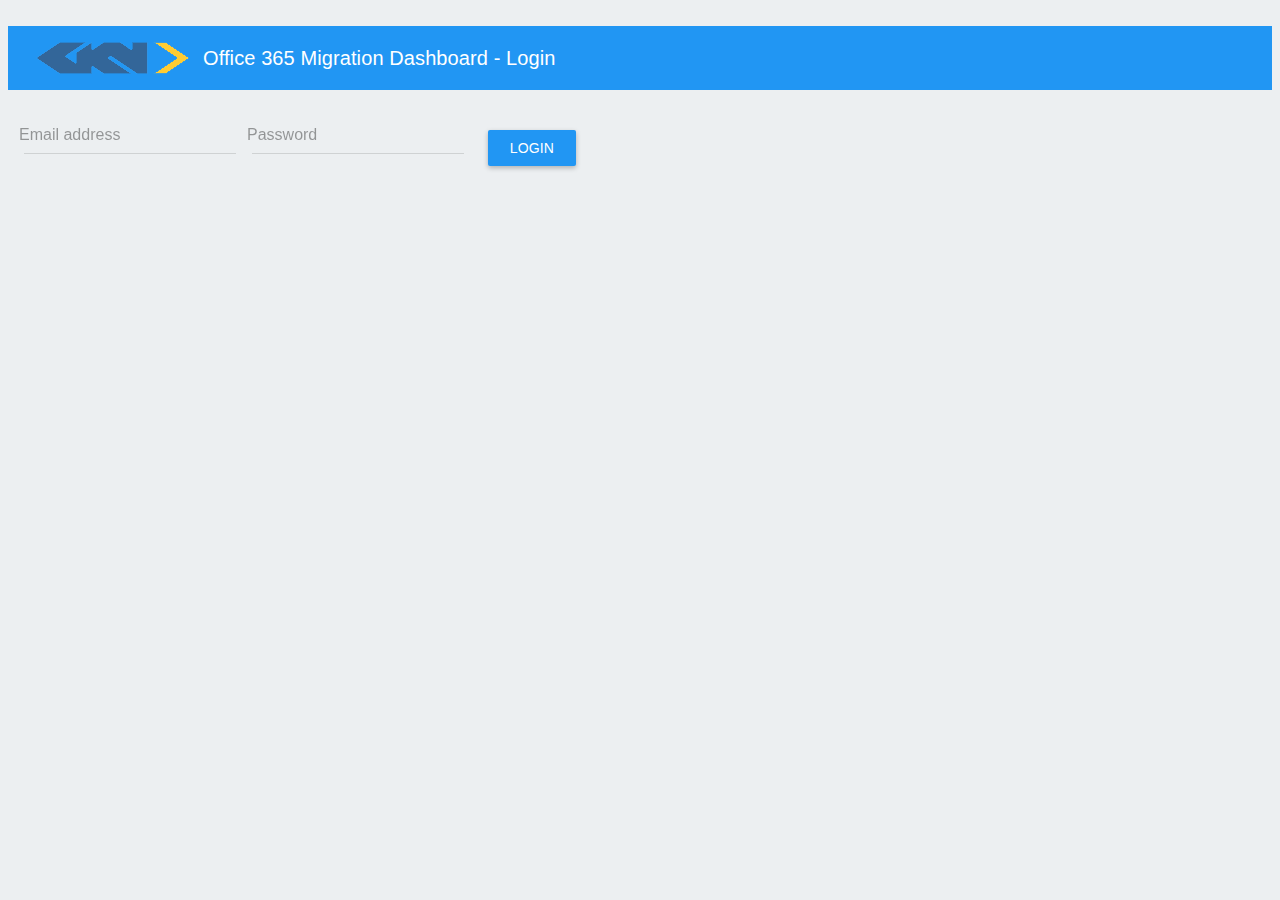
<file: index.html>
<!doctype html>
<html>
  <head>
    <meta charset="utf-8">
    <title>EOL Migration</title>
    <meta name="viewport" content="width=device-width, initial-scale=1.0">
    <link rel="stylesheet" href="assets/angular-material.min.css">
    <link rel="stylesheet" href="assets/font-awesome-4.7.0/css/font-awesome.min.css">
    <link rel="stylesheet" href="assets/angular-minimal-piechart.css">
    <link rel="stylesheet" href="assets/md-data-table.min.css">
    <link rel="stylesheet" type="text/css" href="index.css">
    <script src="assets/angular.min.js"></script>
    <script src="assets/angular-ui-router.min.js"></script>
    <script src="assets/angular-animate.min.js"></script>
    <script src="assets/angular-aria.min.js"></script>
    <script src="assets/angular-material.min.js"></script>
    <script src="assets/angular-resource.min.js"></script>
    <script src="assets/angular-minimal-piechart.js"></script>
    <script src="assets/md-data-table.min.js"></script>
    <script src="app.js"></script>
    <script src="constant.js"></script>
    <script src="factory.js"></script>
    <script src="login.js"></script>
    <script src="dashboard.js"></script>
  </head>

  <body ng-app="eolmig">
    <md-content flex layout-padding>
      <ui-view name="main"><p>Loading app ....</p></ui-view>
    </md-content>
  </body>
</html>
</file>
<file: assets/angular-minimal-piechart.css>
/**
 * Directive for minimalistic Piecharts.
 *
 * @link https://github.com/pasqLisena/angular-minimal-piechart
 *
 * @license angular-minimal-piechart v0.1.3
 * (c) Copyright Pasquale Lisena (pasq.lisena@gmail.com)
 * License MIT
 */

piechart,donutchart{display:block;position:relative}.min-piechart-container{height:100%;width:100%}.piechart-svg{display:block;margin:0 auto;transform:rotate(-90deg);transform-origin:center center;border-radius:50%;overflow:hidden;width:100%;height:100%;}.piechart-svg circle{fill:none}.piechart-svg .piechart-wheel{stroke:rgba(133,133,133,0.25)}.piechart-svg .piechart-value{stroke:#2196f4;stroke-dasharray:0 280;transition:stroke-dasharray .3s cubic-bezier(.18,.89,.32,1.28)}piechart circle{stroke-width:31.9}donutchart circle{stroke-width:3}
</file>
<file: index.css>
.min-piechart-container {
    height: 150px !important;
    width: 150px !important;
}

.account-item-alert {
	color: #C0392B !important;
}

.account-item-warning {
	color: #FFCC33 !important;
}

.account-item-good {
	color: #145A32 !important;
}
</file>
<file: assets/md-data-table.min.css>
md-backdrop.md-edit-dialog-backdrop{z-index:80}md-edit-dialog{display:-webkit-flex;display:-ms-flexbox;display:flex;-webkit-flex-direction:column;-ms-flex-direction:column;flex-direction:column;position:fixed;z-index:81;background-color:#f9f9f9;border-radius:2px;cursor:default}md-edit-dialog>.md-content{padding:16px 24px 0}md-edit-dialog>.md-content .md-title{color:rgba(0,0,0,.87);margin-bottom:8px}md-edit-dialog>.md-content md-input-container{margin:0;font-size:13px}md-edit-dialog>.md-content md-input-container input{float:none}md-edit-dialog>.md-content md-input-container .md-errors-spacer{min-height:auto;min-width:auto;color:rgba(0,0,0,.54)}md-edit-dialog>.md-content md-input-container .md-errors-spacer .md-char-counter{padding:5px 2px 5px 0}md-edit-dialog>.md-content md-input-container [ng-message]{padding:5px 0 5px 2px}md-edit-dialog>.md-actions{margin:0 16px 8px}md-edit-dialog>.md-actions .md-button{margin:0;min-width:initial}md-edit-dialog>.md-actions .md-button+.md-button{margin-left:8px}.md-table-pagination{display:-webkit-flex;display:-ms-flexbox;display:flex;-webkit-align-items:center;-ms-flex-align:center;align-items:center;-webkit-justify-content:flex-end;-ms-flex-pack:end;justify-content:flex-end;-webkit-flex-wrap:wrap-reverse;-ms-flex-wrap:wrap-reverse;flex-wrap:wrap-reverse;box-sizing:border-box;padding:0 24px;font-size:12px;color:rgba(0,0,0,.54);border-top:1px rgba(0,0,0,.12) solid}.md-table-pagination md-select{-webkit-justify-content:flex-end;-ms-flex-pack:end;justify-content:flex-end;min-width:64px}.md-table-pagination md-select:not([disabled]):focus .md-select-value{color:rgba(0,0,0,.54)}.md-table-pagination md-select .md-select-value{-webkit-flex:0 0 auto;-ms-flex:0 0 auto;flex:0 0 auto}.md-table-pagination md-select .md-select-value span.md-select-icon{-webkit-justify-content:center;-ms-flex-pack:center;justify-content:center;text-align:center;margin-right:-6px!important}.md-table-pagination md-select .md-select-value span.md-select-icon:after{top:initial;-webkit-transform:scaleY(0.5) scaleX(1);transform:scaleY(0.5) scaleX(1)}.md-table-pagination>*{display:-webkit-flex;display:-ms-flexbox;display:flex;-webkit-align-items:center;-ms-flex-align:center;align-items:center;height:56px}.md-table-pagination>.buttons:not(:first-child),.md-table-pagination>.limit-select:not(:first-child){margin-left:32px}.md-table-pagination>.buttons{margin-right:-16px}.md-table-pagination>.buttons>.md-button.md-icon-button{margin:0}.md-table-pagination>.buttons>.label+.md-button.md-icon-button{margin-left:20px}md-select.md-table-select{margin:0}md-select.md-table-select>.md-select-value{padding:0;min-width:0;min-height:24px;border-bottom:0!important}md-select.md-table-select>.md-select-value>span{display:block;height:auto;-webkit-transform:none!important;transform:none!important}md-select.md-table-select>.md-select-value>span>.md-text{display:inherit;height:inherit;-webkit-transform:inherit;transform:inherit}md-select.md-table-select>.md-select-value>span.md-select-icon{display:-webkit-flex;display:-ms-flexbox;display:flex;-webkit-align-items:center;-ms-flex-align:center;align-items:center;height:24px;margin:0}md-select.md-table-select>.md-select-value>span.md-select-icon:after{top:initial}.md-select-menu-container.md-pagination-select,.md-select-menu-container.md-table-select{margin-left:-2px;border-radius:2px}.md-select-menu-container.md-pagination-select md-content,.md-select-menu-container.md-pagination-select md-select-menu,.md-select-menu-container.md-table-select md-content,.md-select-menu-container.md-table-select md-select-menu{border-radius:inherit}.md-select-menu-container.md-pagination-select md-content,.md-select-menu-container.md-table-select md-content{padding:0}.md-select-menu-container.md-table-select .md-text{font-size:13px}.md-select-menu-container.md-pagination-select .md-text{font-size:12px}md-toolbar.md-table-toolbar{box-shadow:none}md-toolbar.md-table-toolbar.md-default-theme:not(.md-menu-toolbar).md-default,md-toolbar.md-table-toolbar:not(.md-menu-toolbar).md-default{background-color:#fff;color:rgba(0,0,0,.87)}md-toolbar.md-table-toolbar.md-default-theme:not(.md-menu-toolbar).md-default .md-button,md-toolbar.md-table-toolbar:not(.md-menu-toolbar).md-default .md-button{color:rgba(0,0,0,.87)}@media only screen and (max-width:959px) and (min-width:0) and (orientation:landscape){md-toolbar.md-table-toolbar .md-toolbar-tools{height:64px;max-height:initial}}md-toolbar.md-table-toolbar .md-toolbar-tools{padding:0 24px}md-toolbar.md-table-toolbar .md-toolbar-tools md-icon{color:rgba(0,0,0,.54)}md-toolbar.md-table-toolbar .md-toolbar-tools>.md-button.md-icon-button{margin:0}md-toolbar.md-table-toolbar .md-toolbar-tools>.md-button.md-icon-button:first-child{margin-left:-12px}md-toolbar.md-table-toolbar .md-toolbar-tools>.md-button.md-icon-button:last-child{margin-right:-12px}md-card>md-table-container:first-child,md-card>md-toolbar.md-table-toolbar:first-child{border-top-left-radius:2px;border-top-right-radius:2px}md-card>md-table-container:last-child,md-card>md-toolbar.md-table-toolbar:last-child{border-bottom-left-radius:2px;border-bottom-right-radius:2px}md-table-container{display:block;max-width:100%;overflow-x:auto;-webkit-overflow-scrolling:touch}table.md-table{width:100%;border-spacing:0;overflow:hidden}table.md-table thead.md-head>tr.md-row{height:56px}table.md-table tbody.md-body>tr.md-row,table.md-table tfoot.md-foot>tr.md-row{height:48px}table.md-table thead.md-head+.md-table-progress md-progress-linear{top:-3px}table.md-table .md-table-progress th{padding:0}table.md-table .md-table-progress th md-progress-linear{height:0;transition:opacity 1s}table.md-table .md-table-progress th md-progress-linear.ng-hide{opacity:0}table.md-table .md-table-progress th md-progress-linear>.md-container{height:3px;top:0;transition:none}table.md-table .md-table-progress th md-progress-linear>.md-container>.md-bar{height:3px}table.md-table th.md-column{color:rgba(0,0,0,.54);font-size:12px;font-weight:700;white-space:nowrap}table.md-table th.md-column.md-sort{cursor:pointer}table.md-table th.md-column md-icon{height:16px;width:16px;font-size:16px!important;line-height:16px!important}table.md-table th.md-column md-icon.md-sort-icon{color:rgba(0,0,0,.26);opacity:0;transition:-webkit-transform .25s,opacity .25s;transition:transform .25s,opacity .25s}table.md-table th.md-column md-icon.md-sort-icon.md-asc{-webkit-transform:rotate(0deg);transform:rotate(0deg)}table.md-table th.md-column md-icon.md-sort-icon.md-desc{-webkit-transform:rotate(180deg);transform:rotate(180deg)}table.md-table th.md-column md-icon:not(:first-child){margin-left:8px}table.md-table th.md-column md-icon:not(:last-child){margin-right:8px}table.md-table th.md-column.md-active,table.md-table th.md-column.md-active md-icon{color:rgba(0,0,0,.87)}table.md-table th.md-column.md-active md-icon.md-sort-icon,table.md-table th.md-column:hover md-icon.md-sort-icon{opacity:1}table.md-table tr.md-row[data-ng-repeat].ng-leave,table.md-table tr.md-row[ng-repeat].ng-leave,table.md-table tr.md-row[ng\:repeat].ng-leave,table.md-table tr.md-row[x-ng-repeat].ng-leave{display:none}table.md-table.md-row-select tbody.md-body>tr.md-row{transition:background-color .2s}table.md-table.md-row-select tbody.md-body>tr.md-row:not([disabled]):hover{background-color:#eee!important}table.md-table.md-row-select tbody.md-body>tr.md-row.md-selected{background-color:#f5f5f5}table.md-table.md-row-select td.md-cell:first-child,table.md-table.md-row-select th.md-column:first-child{width:20px;padding:0 0 0 24px}table.md-table.md-row-select td.md-cell:nth-child(2),table.md-table.md-row-select th.md-column:nth-child(2){padding:0 24px}table.md-table.md-row-select td.md-cell:nth-child(n+3):nth-last-child(n+2),table.md-table.md-row-select th.md-column:nth-child(n+3):nth-last-child(n+2){padding:0 56px 0 0}table.md-table:not(.md-row-select) td.md-cell:first-child,table.md-table:not(.md-row-select) th.md-column:first-child{padding:0 24px}table.md-table:not(.md-row-select) td.md-cell:nth-child(n+2):nth-last-child(n+2),table.md-table:not(.md-row-select) th.md-column:nth-child(n+2):nth-last-child(n+2){padding:0 56px 0 0}table.md-table td.md-cell,table.md-table th.md-column{vertical-align:middle;text-align:left}table.md-table td.md-cell>*,table.md-table th.md-column>*{vertical-align:middle}table.md-table td.md-cell:last-child,table.md-table th.md-column:last-child{padding:0 24px 0 0}table.md-table td.md-cell.md-clickable,table.md-table th.md-column.md-clickable{cursor:pointer}table.md-table td.md-cell.md-clickable:focus,table.md-table th.md-column.md-clickable:focus{outline:0}table.md-table td.md-cell.md-numeric,table.md-table th.md-column.md-numeric{text-align:right}table.md-table td.md-cell md-checkbox,table.md-table th.md-column md-checkbox{margin:0;width:20px}table.md-table td.md-cell{color:rgba(0,0,0,.87);font-size:13px;border-top:1px rgba(0,0,0,.12) solid}table.md-table td.md-cell.md-numeric md-select{-webkit-justify-content:flex-end;-ms-flex-pack:end;justify-content:flex-end}table.md-table td.md-cell.md-numeric md-select .md-select-value{-webkit-flex:0 0 auto;-ms-flex:0 0 auto;flex:0 0 auto}table.md-table td.md-cell.md-placeholder{color:rgba(0,0,0,.26)}table.md-table td.md-cell md-select>.md-select-value>span.md-select-icon{-webkit-justify-content:flex-end;-ms-flex-pack:end;justify-content:flex-end;color:rgba(0,0,0,.54);width:18px;text-align:right}table.md-table td.md-cell md-select>.md-select-value>span.md-select-icon:after{-webkit-transform:scaleY(0.4) scaleX(0.8);transform:scaleY(0.4) scaleX(0.8)}
</file>
